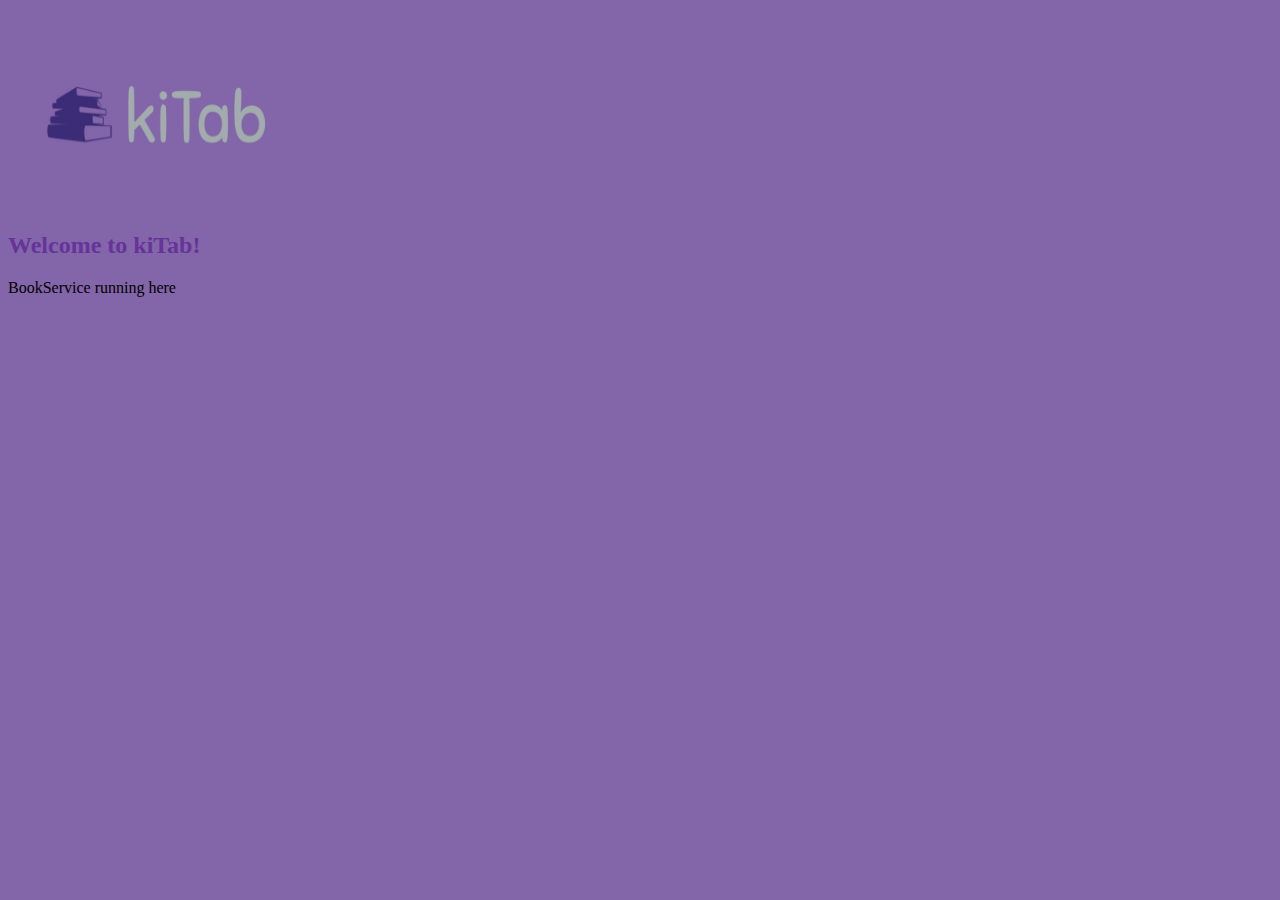
<file: demo/target/classes/static/index.html>
<!DOCTYPE html>
<html lang="en">
<head>
    <meta charset="UTF-8">
    <title>Welcome to KiTab</title>
    <meta http-equiv="Content-Type" content="text/html; charset=UTF-8" />
</head>
<body style="background-color: #8365A9">
<img src="logo.jpg" alt="Logo" style="width:300px; height:200px">
<h2 style="color: rebeccapurple">Welcome to kiTab!</h2>
<p>BookService running here</p>

</body>
</html>
</file>
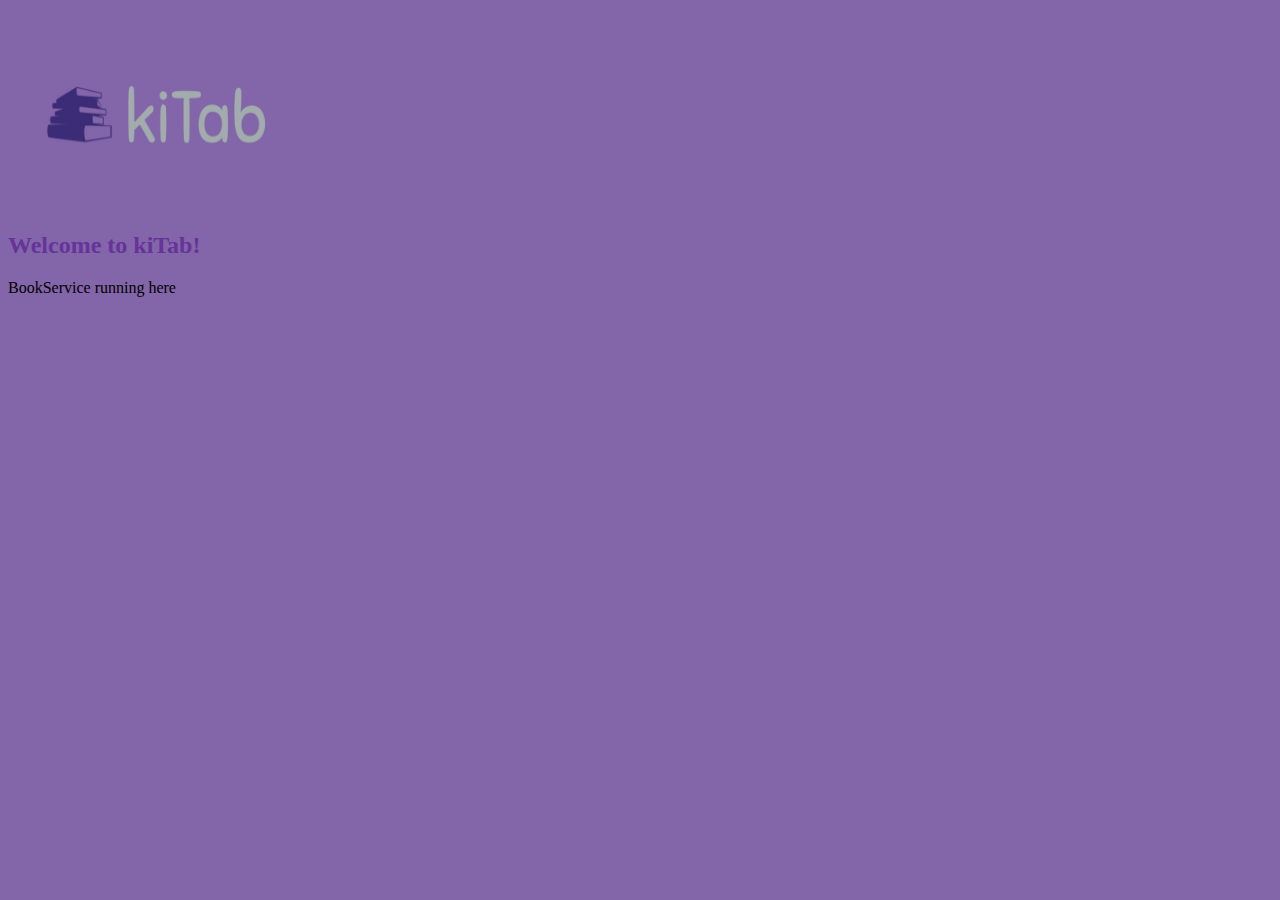
<file: demo/target/demo-0.0.1-SNAPSHOT/WEB-INF/classes/static/index.html>
<!DOCTYPE html>
<html lang="en">
<head>
    <meta charset="UTF-8">
    <title>Welcome to KiTab</title>
    <meta http-equiv="Content-Type" content="text/html; charset=UTF-8" />
</head>
<body style="background-color: #8365A9">
<img src="logo.jpg" alt="Logo" style="width:300px; height:200px">
<h2 style="color: rebeccapurple">Welcome to kiTab!</h2>
<p>BookService running here</p>
<img

</body>
</html>
</file>
